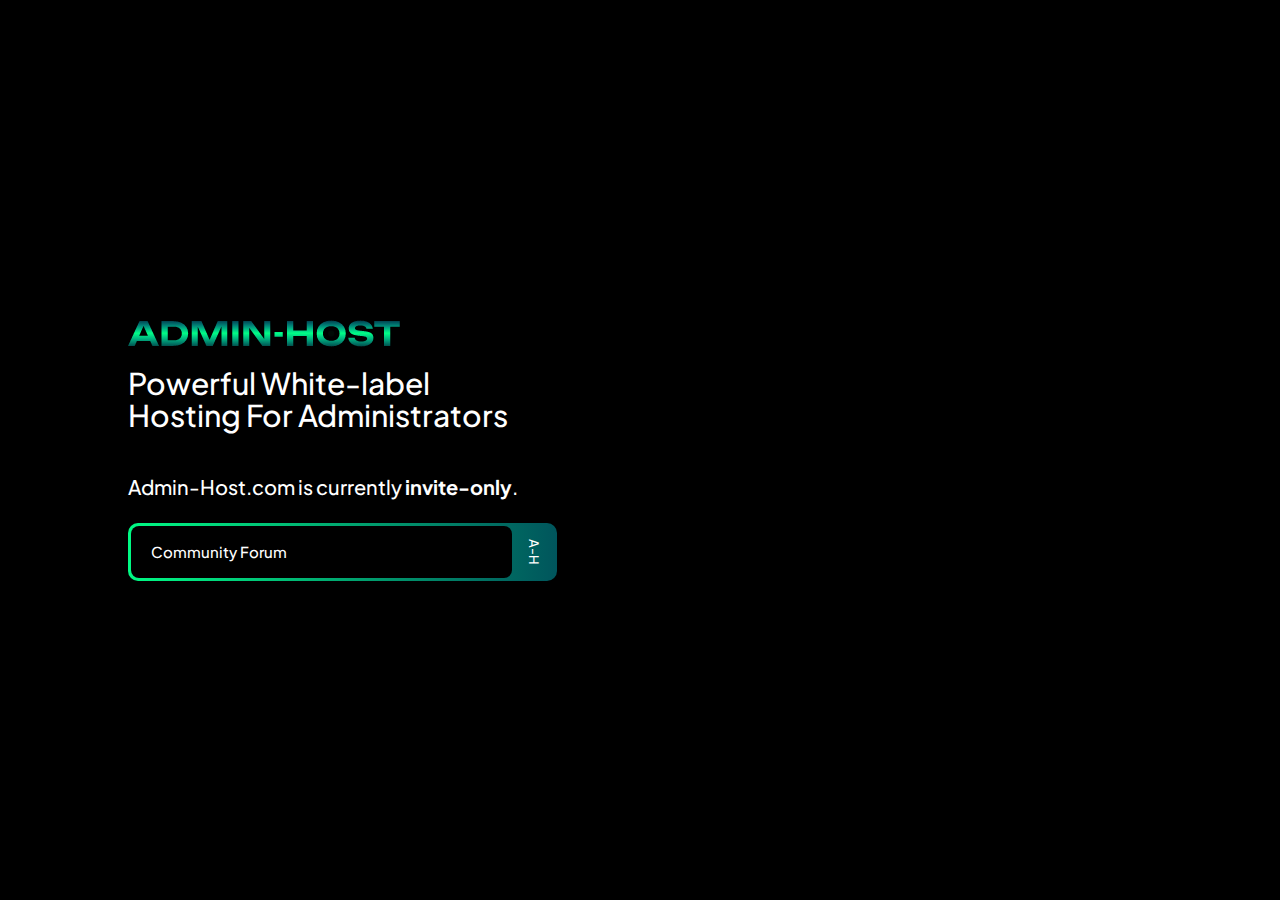
<file: index.html>
<!DOCTYPE html>
<html>

<head>
    <meta charset="utf-8">
    <meta name="viewport" content="width=device-width, initial-scale=1.0, shrink-to-fit=no">
    <title>Admin-Host</title>
    <link rel="icon" href="https://admin-host.com/logo-2-transparent.png" />
    <meta name="title" content="Admin-Host">
    <meta name="description" content="Powerful white-label hosting for administrators">
    <meta name="theme-color" content="#00FA84">
    <meta name="apple-mobile-web-app-status-bar-style" content="#00FA84">
    <meta name="msapplication-navbutton-color" content="#00FA84">
    <meta property="og:type" content="website">
    <meta property="og:url" content="https://admin-host.com/">
    <meta property="og:title" content="Admin-Host">
    <meta property="og:description" content="Powerful white-label hosting for administrators">
    <meta property="og:image" content="https://admin-host.com/banner.png">
    <meta property="twitter:card" content="summary_large_image">
    <meta property="twitter:url" content="https://admin-host.com/">
    <meta property="twitter:title" content="Admin-Host">
    <meta property="twitter:description" content="Powerful white-label hosting for administrators">
    <meta property="twitter:image" content="https://admin-host.com/banner.png">
    <meta name="description" content="Powerful white-label hosting for administrators">
    <link rel="stylesheet" href="style.css">
</head>

<body>
    <div>
        <img src="title.png" />
        <h2>Powerful White-label<br>
            Hosting For Administrators</h2>
    </div>
    <div>
        <h4>Admin-Host.com is currently <strong>invite-only</strong>.</h4>
        <a href="https://admin-host.com/community">
            <button>
                <h5>Community Forum</h5>
            </button>
        </a>
    </div>
</body>

</html>
</file>
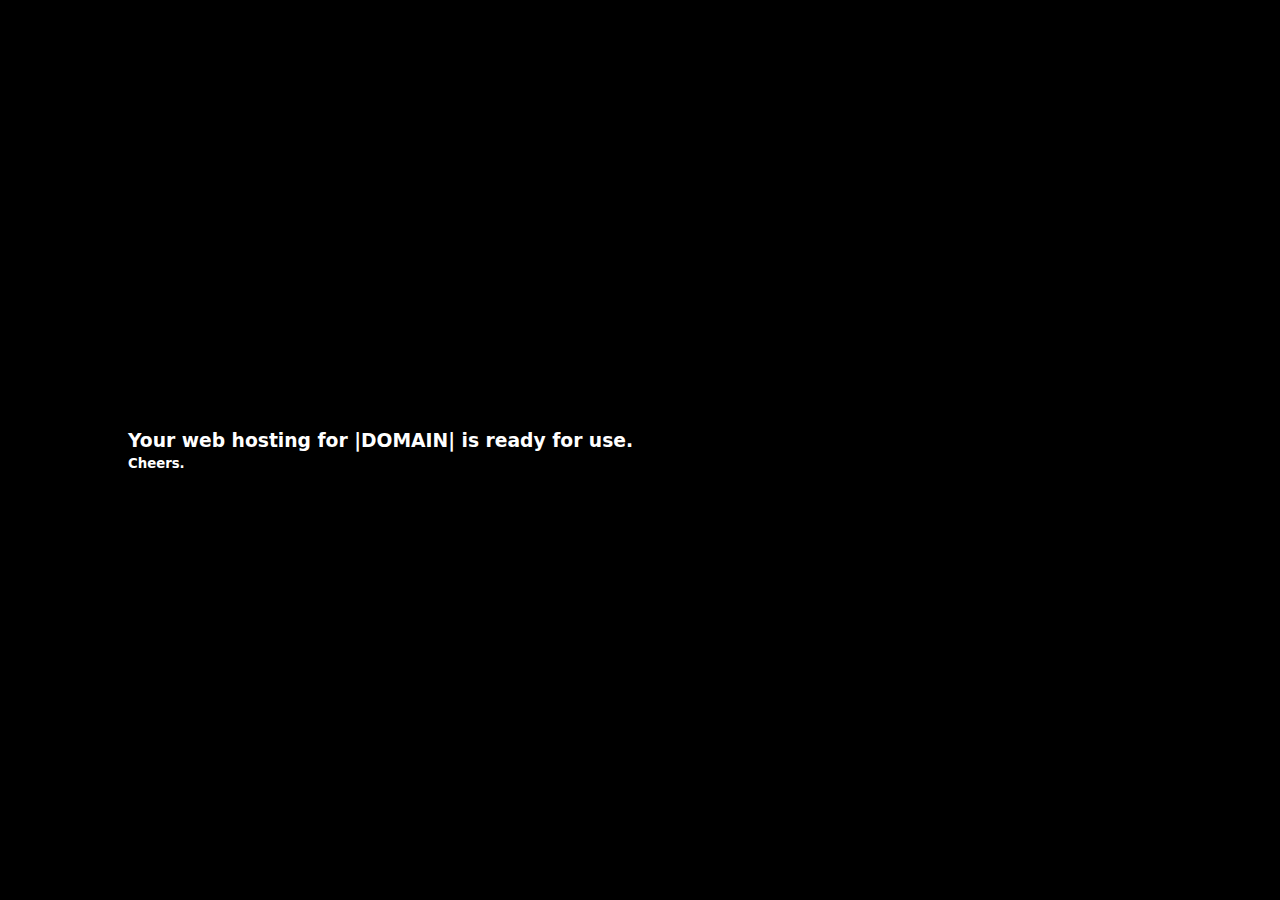
<file: default.html>
<!DOCTYPE html>
<html>

<head>
    <meta charset="utf-8">
    <meta name="viewport" content="width=device-width, initial-scale=1.0, shrink-to-fit=no">
    <title>|DOMAIN|</title>
    <meta name="title" content="|DOMAIN|">
    <meta property="og:type" content="website">
    <meta property="og:url" content="|DOMAIN|">
    <meta property="og:title" content="|DOMAIN|">
    <meta property="og:image" content="|DOMAIN|">
    <meta property="twitter:url" content="|DOMAIN|">
    <meta property="twitter:title" content="|DOMAIN|">
    <style>
        body {
            font-family: system-ui, -apple-system, BlinkMacSystemFont, 'Segoe UI', Roboto, Oxygen, Ubuntu, Cantarell, 'Open Sans', 'Helvetica Neue', sans-serif;
            background-color: #000000;
            color: #FFFFFF;
            padding: 0 min(150px, 10vw);
            display: flex;
            flex-direction: column;
            justify-content: center;
            align-items: flex-start;
            gap: 5px;
            margin: 0;
            min-height: 100vh;
        }

        * {
            margin: 0;
        }
    </style>
</head>

<body>
    <h3>Your web hosting for |DOMAIN| is ready for use.</h3>
    <h5>Cheers.</h5>
</body>

</html>
</file>
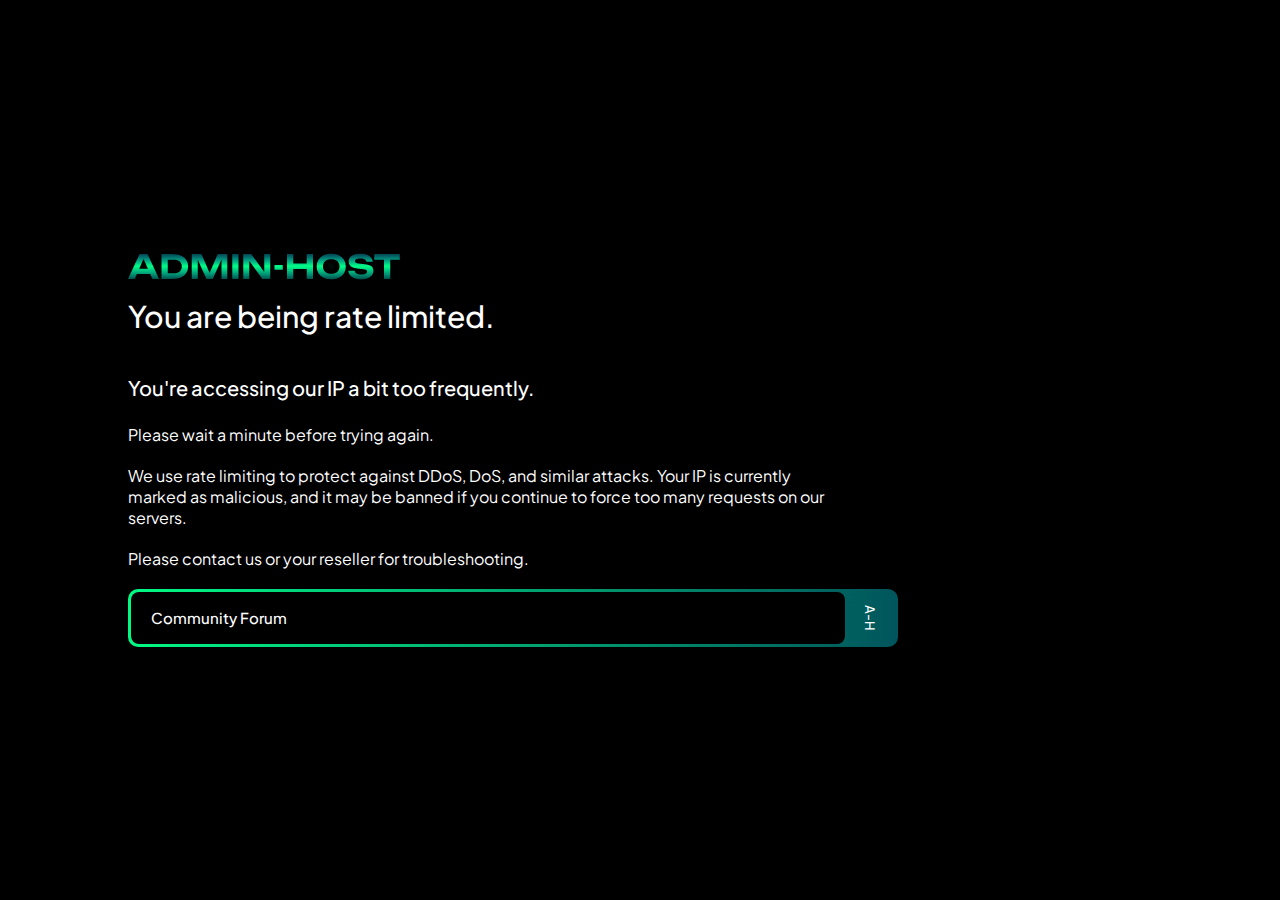
<file: ratelimited.html>
<!DOCTYPE html>
<html>

<head>
    <meta charset="utf-8">
    <meta name="viewport" content="width=device-width, initial-scale=1.0, shrink-to-fit=no">
    <title>Rate Limited</title>
    <link rel="icon" href="https://admin-host.com/logo-2-transparent.png" />
    <meta name="title" content="Admin-Host">
    <meta name="description" content="Powerful white-label hosting for administrators">
    <meta name="theme-color" content="#00FA84">
    <meta name="apple-mobile-web-app-status-bar-style" content="#00FA84">
    <meta name="msapplication-navbutton-color" content="#00FA84">
    <meta property="og:type" content="website">
    <meta property="og:url" content="https://admin-host.com/">
    <meta property="og:title" content="Admin-Host">
    <meta property="og:description" content="Powerful white-label hosting for administrators">
    <meta property="og:image" content="https://admin-host.com/banner.png">
    <meta property="twitter:card" content="summary_large_image">
    <meta property="twitter:url" content="https://admin-host.com/">
    <meta property="twitter:title" content="Admin-Host">
    <meta property="twitter:description" content="Powerful white-label hosting for administrators">
    <meta property="twitter:image" content="https://admin-host.com/banner.png">
    <meta name="description" content="Powerful white-label hosting for administrators">
    <link rel="stylesheet" href="style.css">
</head>

<body>
    <div>
        <img src="title.png" />
        <h2>You are being rate limited.</h2>
    </div>
    <div>
        <h4>You're accessing our IP a bit too frequently.</h4>
        <p>Please wait a minute before trying again.</p>
        <p>We use rate limiting to protect against DDoS, DoS, and similar attacks. Your IP is currently marked as
            malicious, and it may be banned if you continue to force too many requests on our servers.</p>
        <p>Please contact us or your reseller for troubleshooting.</p>
        <a href="https://admin-host.com/community">
            <button>
                <h5>Community Forum</h5>
            </button>
        </a>
    </div>
</body>

</html>
</file>
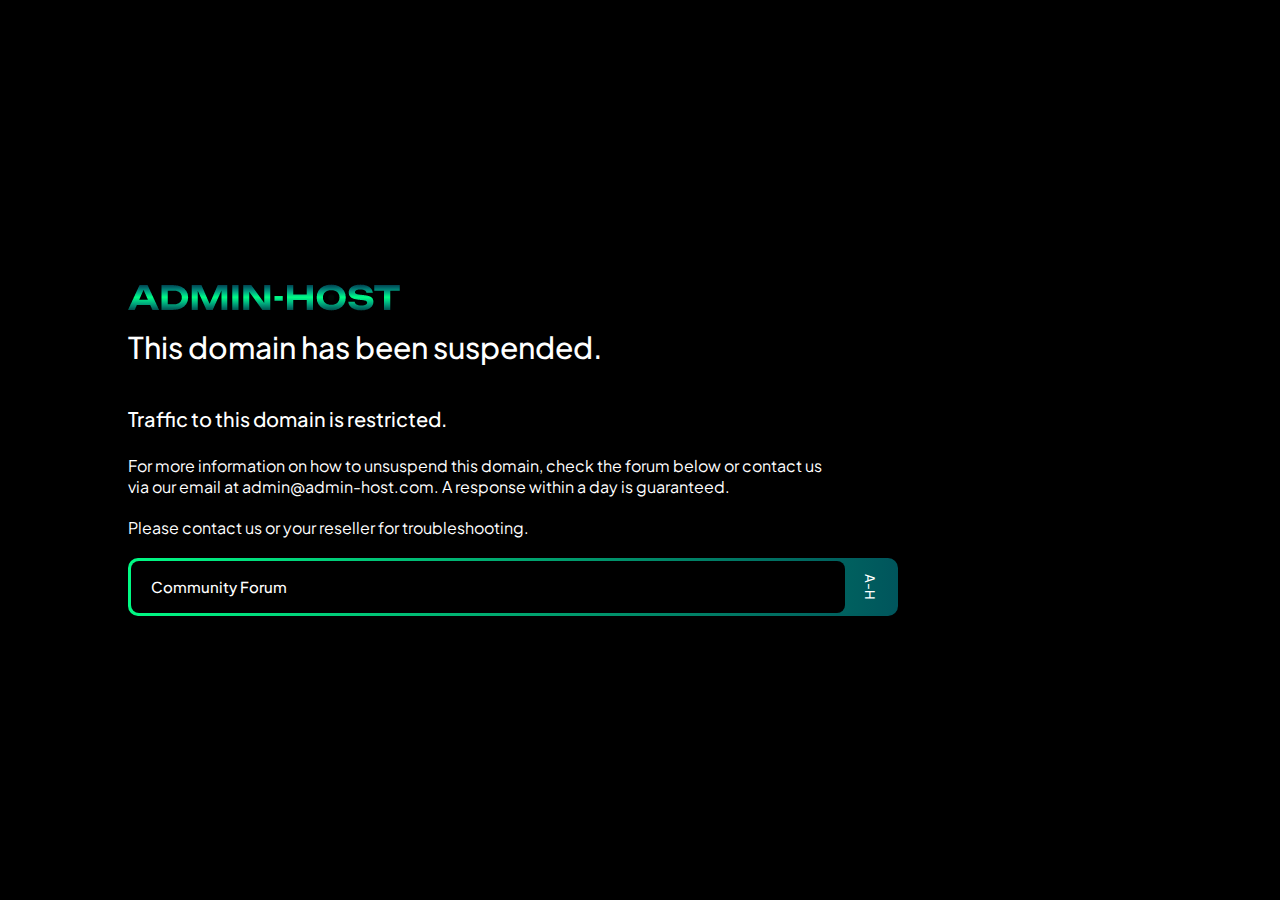
<file: suspended.html>
<!DOCTYPE html>
<html>

<head>
    <meta charset="utf-8">
    <meta name="viewport" content="width=device-width, initial-scale=1.0, shrink-to-fit=no">
    <title>Suspended Domain</title>
    <link rel="icon" href="https://admin-host.com/logo-2-transparent.png" />
    <meta name="title" content="Admin-Host">
    <meta name="description" content="Powerful white-label hosting for administrators">
    <meta name="theme-color" content="#00FA84">
    <meta name="apple-mobile-web-app-status-bar-style" content="#00FA84">
    <meta name="msapplication-navbutton-color" content="#00FA84">
    <meta property="og:type" content="website">
    <meta property="og:url" content="https://admin-host.com/">
    <meta property="og:title" content="Admin-Host">
    <meta property="og:description" content="Powerful white-label hosting for administrators">
    <meta property="og:image" content="https://admin-host.com/banner.png">
    <meta property="twitter:card" content="summary_large_image">
    <meta property="twitter:url" content="https://admin-host.com/">
    <meta property="twitter:title" content="Admin-Host">
    <meta property="twitter:description" content="Powerful white-label hosting for administrators">
    <meta property="twitter:image" content="https://admin-host.com/banner.png">
    <meta name="description" content="Powerful white-label hosting for administrators">
    <link rel="stylesheet" href="style.css">
</head>

<body>
    <div>
        <img src="title.png" />
        <h2>This domain has been suspended.</h2>
    </div>
    <div>
        <h4>Traffic to this domain is restricted.</h4>
        <p>For more information on how to unsuspend this domain, check the forum below or contact us via our email at
            <code>admin@admin-host.com</code>. A response within a day is guaranteed.
        </p>
        <p>Please contact us or your reseller for troubleshooting.</p>
        <a href="https://admin-host.com/community">
            <button>
                <h5>Community Forum</h5>
            </button>
        </a>
    </div>
</body>

</html>
</file>
<file: style.css>
@font-face {
	font-family: Plus Jakarta Sans;
	src: url(PlusJakartaSans.ttf);
}

body {
	font-family: "Plus Jakarta Sans", sans-serif;
	background-color: #000000;
	color: #ffffff;
	padding: 0 min(150px, 10vw);
	display: flex;
	flex-direction: column;
	justify-content: center;
	align-items: flex-start;
	gap: 40px;
	margin: 0;
	min-height: 100vh;
}

*,
*::before,
*::after {
	font-family: "Plus Jakarta Sans";
	color: #ffffff;
	margin: 0;
}

div {
	display: flex;
	flex-direction: column;
	justify-content: center;
	align-items: flex-start;
	gap: 20px;
	width: max-content;
	max-width: min(90%, 700px);
}

img {
	height: 27px;
}

h2 {
	font-size: 30px;
	font-weight: 500;
	line-height: 32px;
}

h4 {
	font-size: 20px;
	font-weight: 500;
	line-height: 32px;
}

a {
    text-decoration: none;
    width: 100%;
}

button {
	display: flex;
	padding: 3px;
	justify-content: flex-start;
	align-self: stretch;
	border: none;
	border-radius: 10px;
	background: linear-gradient(90.87deg, #00fa84 0%, #00555c 100%);
	cursor: pointer;
	width: 110%;

	> * {
		padding: 10px 20px;
		border-radius: 7.5px;
		font-size: 15px;
		font-weight: 500;
		line-height: 32px;
		text-align: left;
		flex: 1 0 0;
		position: relative;
		z-index: 1;
	}

	> *::before {
		content: " ";
		background: #000000;
		border-radius: 8px;
		width: 90%;
		min-width: calc(100% - 50px);
		height: 100%;
		position: absolute;
		left: 0;
		top: 0;
		z-index: -1;
		transition: 1s ease-in-out;
	}

	> *::after {
		content: "A-H";
		font-size: 13px;
		color: #ffffff;
		border-radius: 8px;
		width: 26px;
		height: 100%;
		position: absolute;
		right: min(22px, 4%);
		top: 0;
		rotate: 90deg;
		z-index: -2;
	}
}

button:hover > *::before {
	width: 99.85%;
	transition: 1s ease-in-out;
}
</file>
